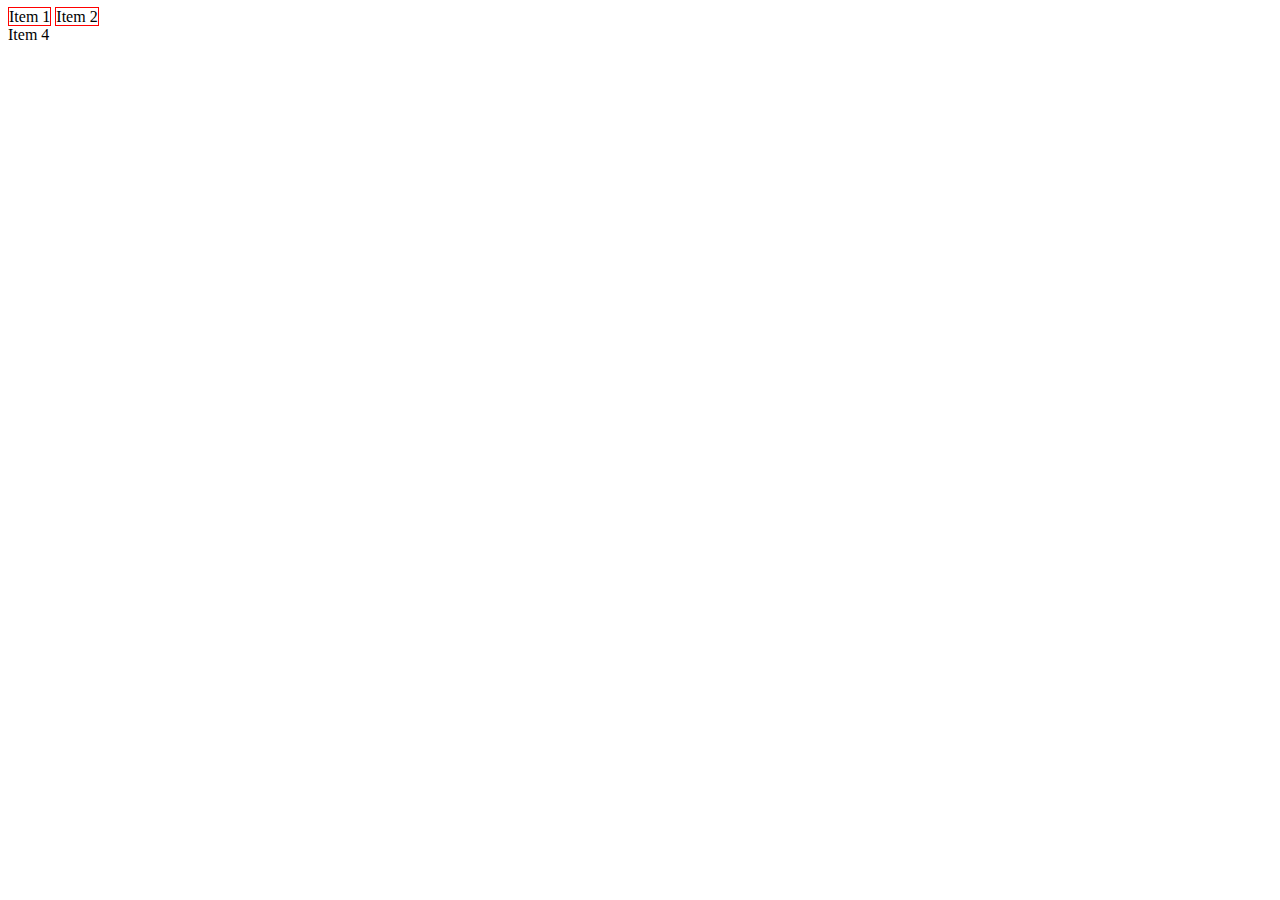
<file: src/display.html>
<!DOCTYPE html>
<html lang="en">
<head>
    <meta charset="UTF-8">
    <meta name="viewport" content="width=device-width, initial-scale=1.0">
    <title>Document</title>
    <style>

        #one{
            border: 1px solid red;
            display: inline;
        }
        #two{
            border: 1px solid red;
            display: inline;
        }
        #three{
            border: 1px solid red;
            display: none;
            
        }
    </style>
</head>
<body>
    <div>
        <div id="one" >Item 1</div>
        <div id="two" >Item 2</div>
        <div id="three" >Item 3</div>
        <div id="four" >Item 4</div>
    </div>
</body>
</html>
</file>
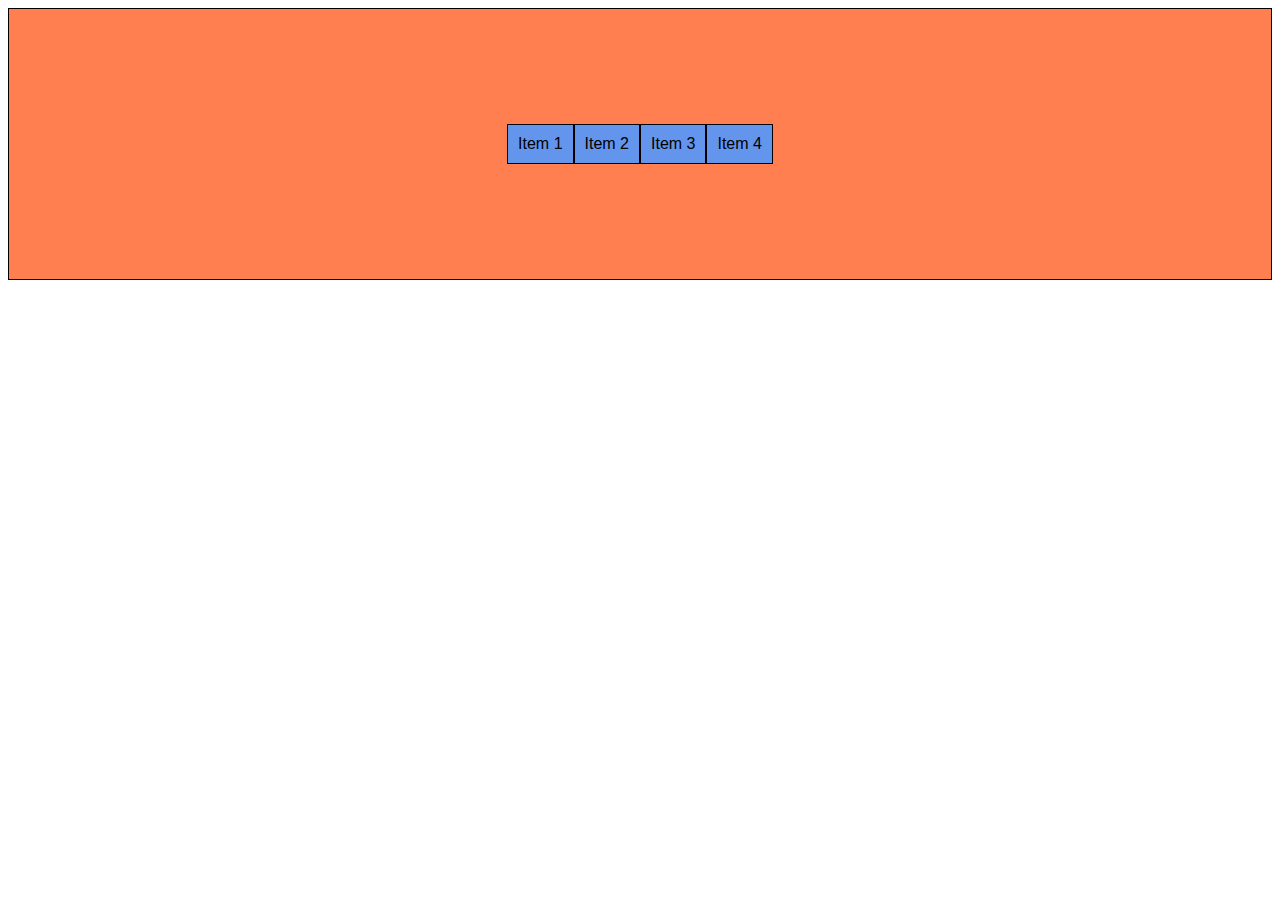
<file: src/flexbox.html>
<!DOCTYPE html>
<html>
    <head>
        <title>Flexbox Practice</title>
        <style>
            #container {
                background-color:coral;
                border: 1px solid black;
                font-family: sans-serif;
                padding: 10px;
                display:flex;
            
                flex-direction: row;
                justify-content:center;
                height: 250px;
                align-items: center;
                
            }

            .item {
                border: 1px solid black;
                padding: 10px;
                background-color: cornflowerblue;
            }
        </style>
    </head>
    <body>
        <div id="container">
            <div id="item-1" class="item">
                Item 1
            </div>
            <div id="item-2" class="item">
                Item 2
            </div>
            <div id="item-3" class="item">
                Item 3
            </div>
            <div id="item-4" class="item">
                Item 4
            </div>
            
        </div>
    </body>
</html>
</file>
